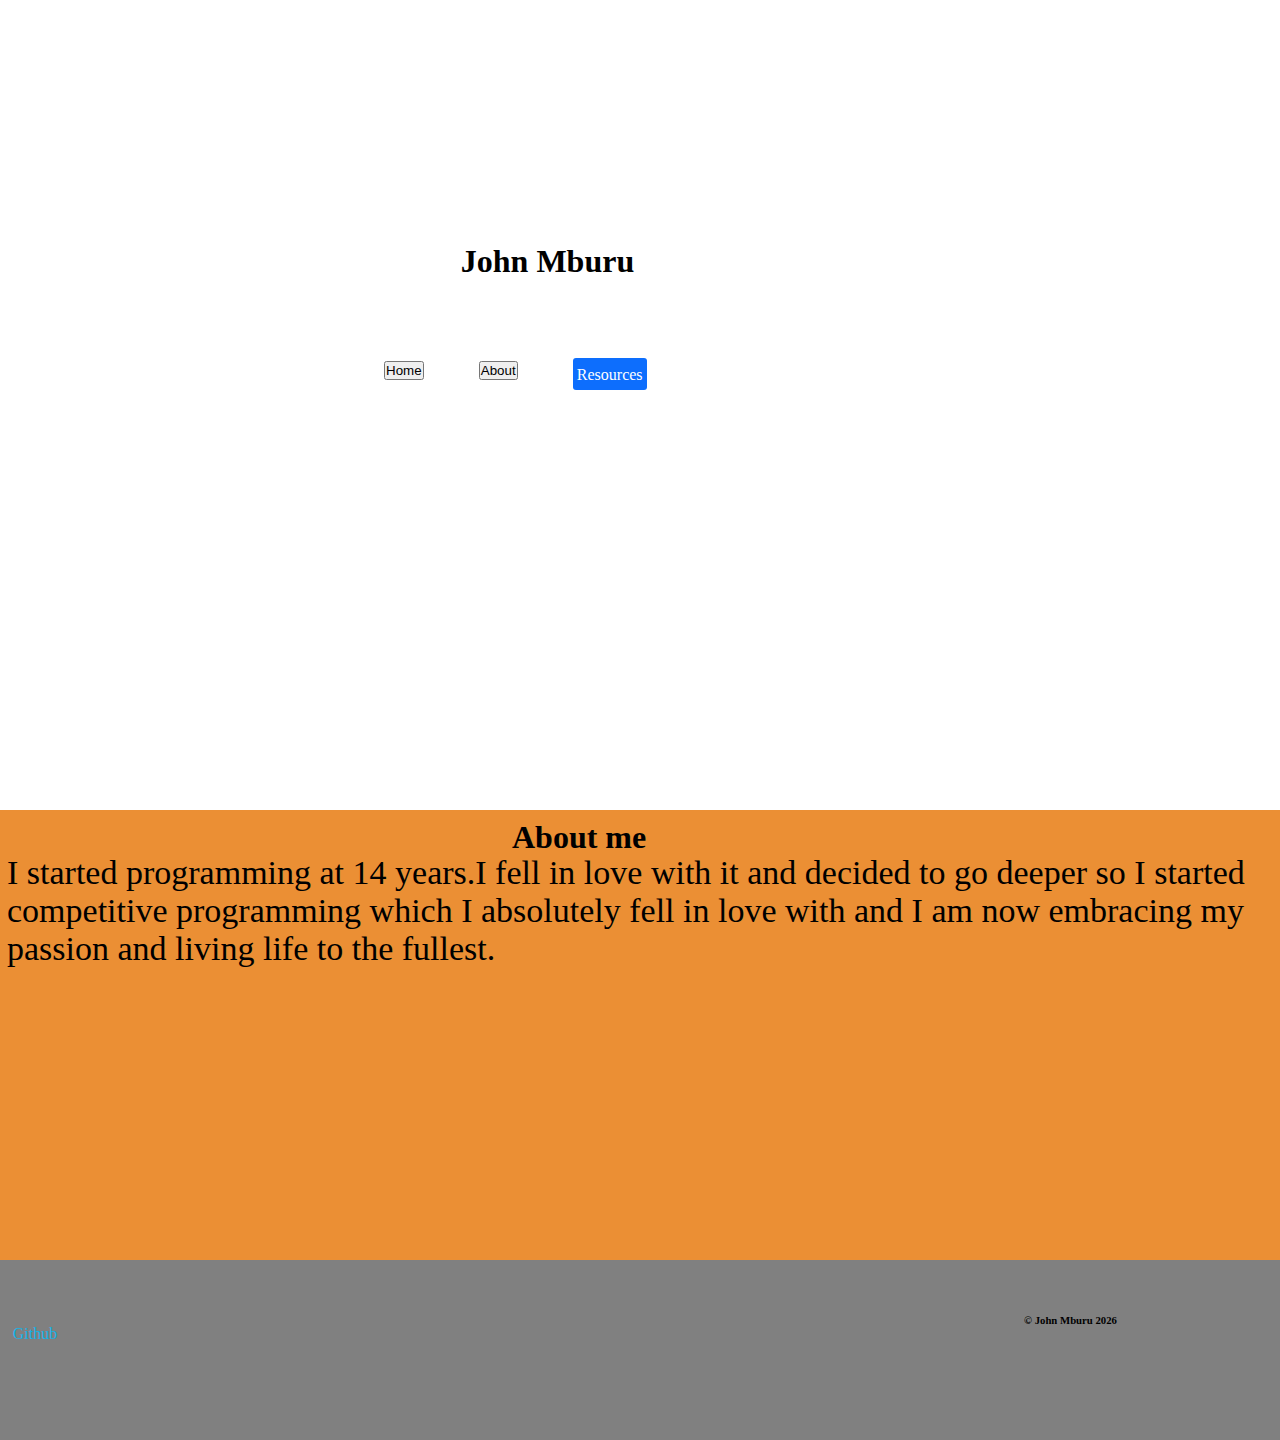
<file: index.html>
<!DOCTYPE html>
<html>
<head>
  <title>John Mburu</title>
  <meta name="viewport" content="width=device-width, initial-scale=1.0">
  <link rel="stylesheet" type="text/css" href="style.css">
  <link href="https://cdn.jsdelivr.net/npm/bootstrap@5.0.0-beta3/dist/css/bootstrap.min.css" rel="stylesheet" integrity="sha384-eOJMYsd53ii+scO/bJGFsiCZc+5NDVN2yr8+0RDqr0Ql0h+rP48ckxlpbzKgwra6" crossorigin="anonymous">

</head>
<body>

  <div class="main__page__attr">
  <h1 class="my__name">John Mburu</h1>
  <button type="button" class="btn btn-primary" id="hm_btn">Home</button>
  <button type="button" class="btn btn-primary" id="hm_btn2">About</button>
  <a class="resources__link" href="resources.html">Resources</a>

</div>

<div class="about__component" id="about">
  <h1 class="ab__header">About me</h1>
  <p class="ab_text">I started programming at 14 years.I fell in love with it and decided to go deeper so I started competitive programming which I absolutely fell in love with
  and I am now embracing my passion and living life to the fullest.
</p>

</div>


<div class="footer_component" id="footers">
  <a  class="Github__l"href="https://github.com/johnmburu761/johnmburu761.github.io">Github</a>
  <h6 id="copyrights" class="ctex">  &copy; John Mburu </h6>

  

</div>
</a>
  <script src="https://cdn.jsdelivr.net/npm/@popperjs/core@2.9.1/dist/umd/popper.min.js" integrity="sha384-SR1sx49pcuLnqZUnnPwx6FCym0wLsk5JZuNx2bPPENzswTNFaQU1RDvt3wT4gWFG" crossorigin="anonymous"></script>
<script src="https://cdn.jsdelivr.net/npm/bootstrap@5.0.0-beta3/dist/js/bootstrap.min.js" integrity="sha384-j0CNLUeiqtyaRmlzUHCPZ+Gy5fQu0dQ6eZ/xAww941Ai1SxSY+0EQqNXNE6DZiVc" crossorigin="anonymous"></script>
<script type="text/javascript" src="app.js"></script>
</body>
</html>
</file>
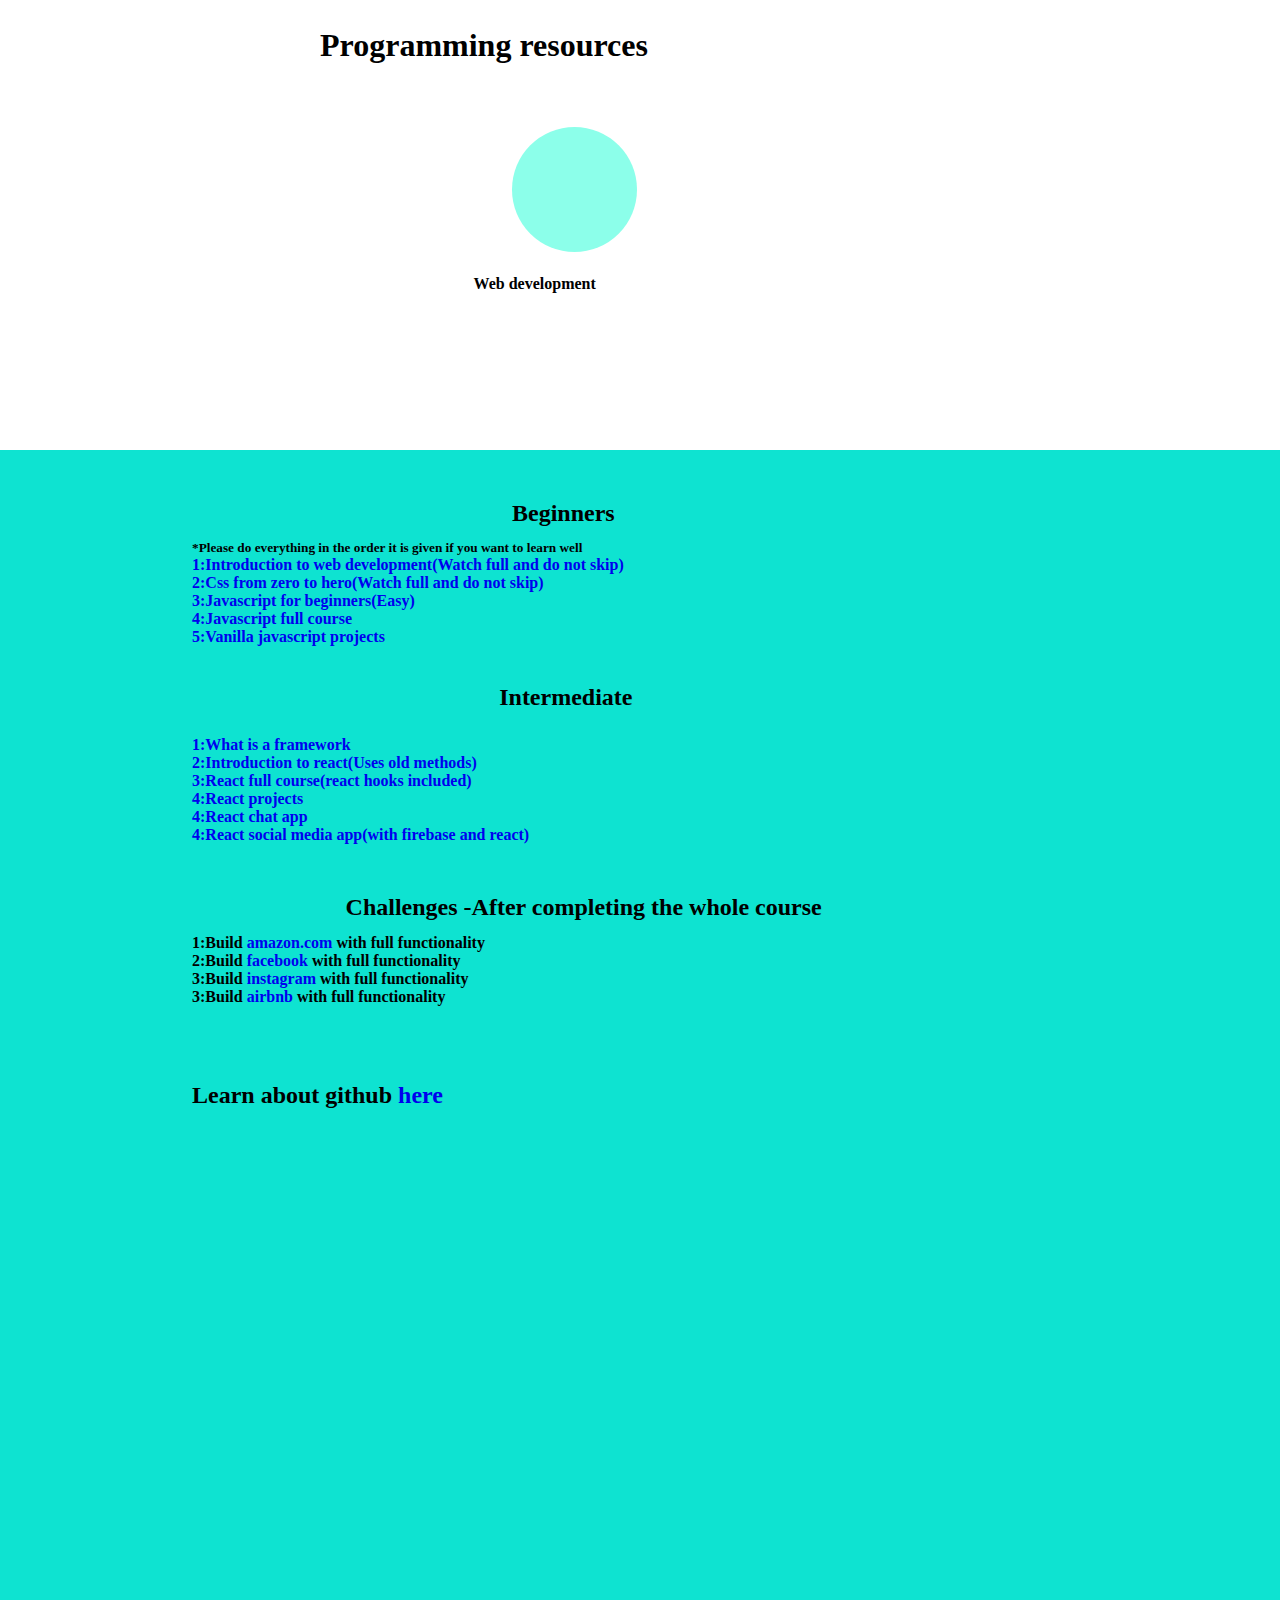
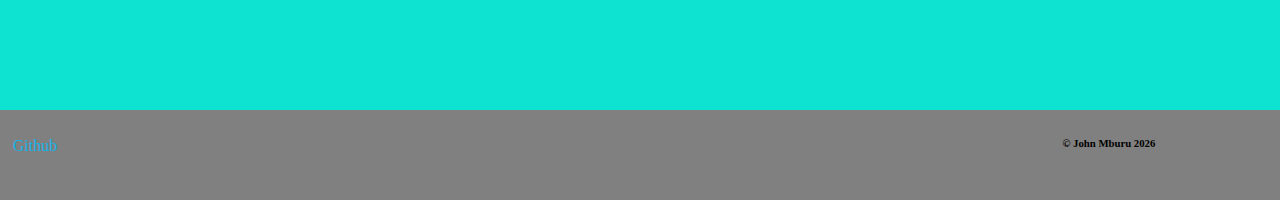
<file: resources.html>
<!DOCTYPE html>
<html>
<head>
	<title>John Mburu-Resources</title>
	<link rel="stylesheet" type="text/css" href="resources.css">
	<link rel="stylesheet" href="https://cdnjs.cloudflare.com/ajax/libs/font-awesome/5.15.3/css/all.min.css" integrity="sha512-iBBXm8fW90+nuLcSKlbmrPcLa0OT92xO1BIsZ+ywDWZCvqsWgccV3gFoRBv0z+8dLJgyAHIhR35VZc2oM/gI1w==" crossorigin="anonymous" />
	<link href="https://cdn.jsdelivr.net/npm/bootstrap@5.0.0-beta3/dist/css/bootstrap.min.css" rel="stylesheet" integrity="sha384-eOJMYsd53ii+scO/bJGFsiCZc+5NDVN2yr8+0RDqr0Ql0h+rP48ckxlpbzKgwra6" crossorigin="anonymous">
</head>
<body>

	<div class="main__res__cont">
		
		<h1 class="main__hdr">Programming resources</h1>
		<div class="web__dev__ic">
			<i class="fa fa-code fa-3x"  id="web__ic" aria-hidden="true"></i>
		</div>

		<h4 class="wb_dev">Web development</h4>
	</div>

	<div class="wb_dev_cont">
		<h2 class="bgn_tg">Beginners</h2>
		<h5 class="wrn_bn">*Please do everything in the order it is given if you want to learn well</h5>
		<h4 class="bgn_1p">

			<a class="pl_lk" href="https://youtu.be/-8ORfgUa8ow" target="_blank">1:Introduction to web development(Watch full and do not skip)</a>

		</h4>
		<h4 class="bgn_1p">

			<a class="pl_lk" href="https://youtu.be/1Rs2ND1ryYc" target="_blank">2:Css from zero to hero(Watch full and do not skip)</a>



		</h4>
		<h4 class="bgn_1p">

			<a class="pl_lk" href="https://youtu.be/W6NZfCO5SIk" target="_blank">3:Javascript for beginners(Easy)</a>



		</h4>

		<h4 class="bgn_1p">

			<a class="pl_lk" href="https://youtu.be/2Ji-clqUYnA" target="_blank">4:Javascript full course</a>



		</h4>
		<h4 class="bgn_1p">

			<a class="pl_lk" href="https://youtu.be/c5SIG7Ie0dM" target="_blank">5:Vanilla javascript projects</a>



		</h4>

		<h2 class="intermdite_bg">
			Intermediate
		</h2>

		<h4 class="idm_1p">

			<a class="pl_lk" href="https://youtu.be/1a5VKUc0AUc" target="_blank">1:What is a framework</a>



		</h4>
		<h4 class="idm_1p">

			<a class="pl_lk" href="https://youtu.be/Ke90Tje7VS0" target="_blank">2:Introduction to react(Uses old methods)</a>




		</h4>

		<h4 class="idm_1p">

			<a class="pl_lk" href="https://youtu.be/4UZrsTqkcW4" target="_blank">3:React full course(react hooks included)</a>




		</h4>

		

<h4 class="idm_1p">

			<a class="pl_lk" href="https://youtu.be/a_7Z7C_JCyo" target="_blank">4:React projects</a>




		</h4>

<h4 class="idm_1p">

			<a class="pl_lk" href="https://youtu.be/jcOKU9f86XE" target="_blank">4:React chat app</a>




		</h4>
		


<h4 class="idm_1p">

			<a class="pl_lk" href="https://youtu.be/m_u6P5k0vP0" target="_blank">4:React social media app(with firebase and react)</a>




		</h4>
		<h2 class="chllng_bg">
			Challenges -After completing the whole course
		</h2>

		<h4 class="cllng_1p">

			1:Build <a class="pl_lk" href="https://www.amazon.com/" target="_blank">amazon.com</a>
			with full functionality





		</h4>
		<h4 class="cllng_1p">

			2:Build <a class="pl_lk" href="https://www.facebook.com/" target="_blank">facebook</a>
			with full functionality





		</h4>

		<h4 class="cllng_1p">
			3:Build <a class="pl_lk" href="https://www.instagram.com/" target="_blank">instagram</a>
			with full functionality
		</h4>
		
	<h4 class="cllng_1p">
			3:Build <a class="pl_lk" href="https://www.airbnb.com/
" target="_blank">airbnb</a>
			with full functionality
		</h4>

		<h2 class="ln_gt">Learn about github <a href="https://youtu.be/lvF_9pf5p3Q" class="pl_lk">here</a></h2>


	</div>
	<div class="ft_cpt">
			<a  class="Github__l"href="https://github.com/johnmburu761/johnmburu761.github.io">Github</a>
		<h6 class="cprt" id="copyrights">
			&copy; John Mburu  
		</h6>
	</div>

	<script src="https://cdn.jsdelivr.net/npm/@popperjs/core@2.9.1/dist/umd/popper.min.js" integrity="sha384-SR1sx49pcuLnqZUnnPwx6FCym0wLsk5JZuNx2bPPENzswTNFaQU1RDvt3wT4gWFG" crossorigin="anonymous"></script>
<script src="https://cdn.jsdelivr.net/npm/bootstrap@5.0.0-beta3/dist/js/bootstrap.min.js" integrity="sha384-j0CNLUeiqtyaRmlzUHCPZ+Gy5fQu0dQ6eZ/xAww941Ai1SxSY+0EQqNXNE6DZiVc" crossorigin="anonymous"></script>
	<script type="text/javascript" src="resources.js"></script>
</body>
</html>
</file>
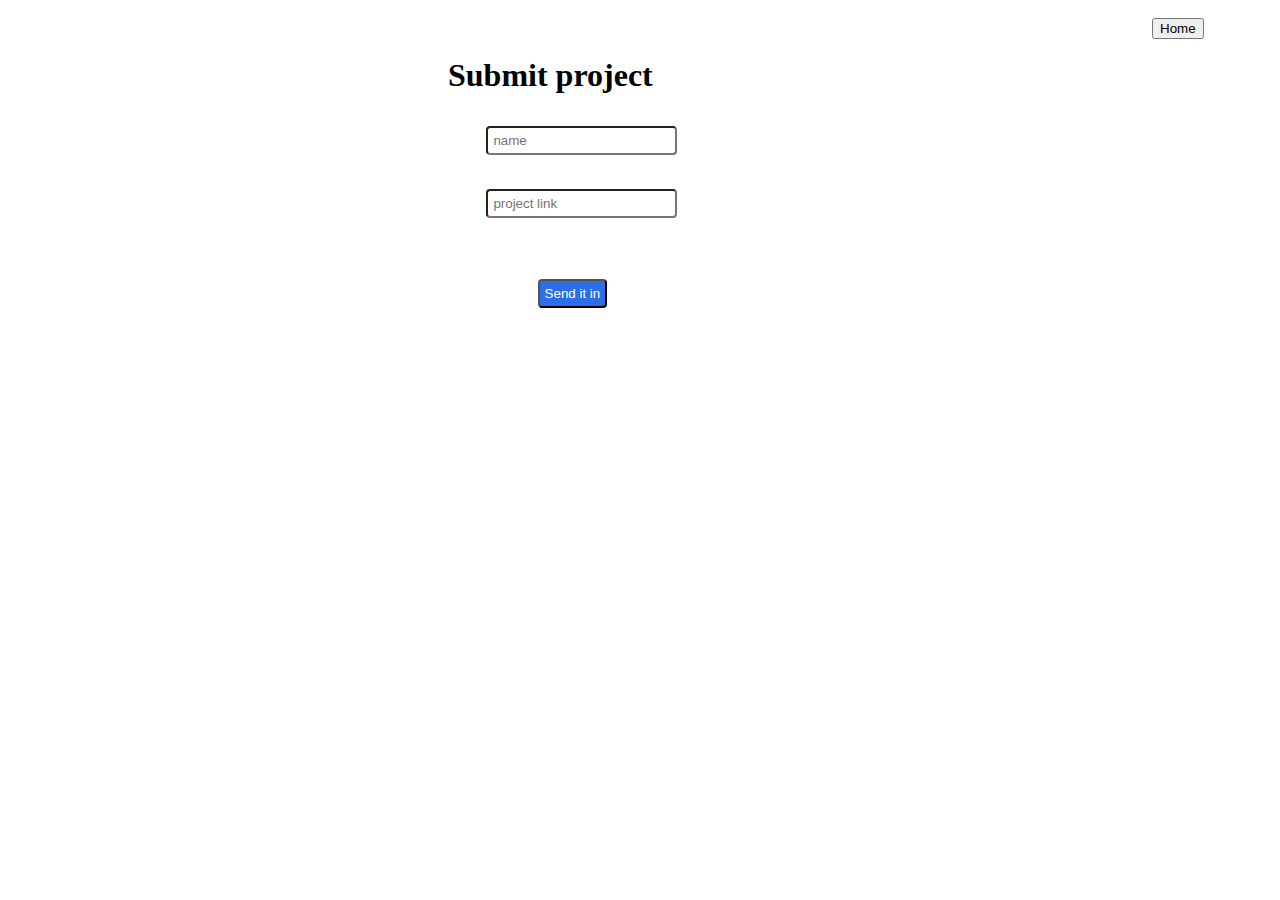
<file: submit.html>
<!DOCTYPE html>
<html>
<head>
	<title>Submit project</title>
	<link href="https://cdn.jsdelivr.net/npm/bootstrap@5.0.0-beta3/dist/css/bootstrap.min.css" rel="stylesheet" integrity="sha384-eOJMYsd53ii+scO/bJGFsiCZc+5NDVN2yr8+0RDqr0Ql0h+rP48ckxlpbzKgwra6" crossorigin="anonymous">
</head>
<body>
	<style type="text/css">
		.hdr{
			position: absolute;
			left:35%;
			top:4%;
		}
		.gt_lk_sb{
			position:absolute;
			left:38%;
			top:14%;
			padding:5px;
			border-radius: 4px;
		}
		.gt_lk_sb2{
			position: absolute;
			left:38%;
			top:20%;
			padding: 5px;
			margin-top:9px;	
			border-radius: 4px;

		}
		.gt_lk_sb3{
			position: absolute;
			left:42%;
			top:30%;
			padding: 5px;
			margin-top:9px;	
			border-radius: 4px;
			background-color: #2c6ee8;
			color: white;
			outline: none;
			
		}
		#home__btn{
			position: absolute;
			left:90%;
			top:2%;
		}
	</style>
	<button type="button" class="btn btn-primary" id="home__btn">Home</button>
	<h1 class="hdr">Submit project</h1>
	<form  action="mailto:johnmburu761cp@gmail.com" method="get" enctype="text/plain">
			
			<input type="text" class="gt_lk_sb" placeholder="name"><br/>
			<br/>
			<br/>

			<input type="text" class="gt_lk_sb2" placeholder="project link"><br/>
			<button type="submit" class="gt_lk_sb3">Send it in</button>
		</form>
		<script type="text/javascript">
			const btn  = document.getElementById("home__btn");
			btn.addEventListener("click",() => {
				window.location.href="https://www.johnmburu761.github.io";
			})
		</script>
		<script src="https://cdn.jsdelivr.net/npm/@popperjs/core@2.9.1/dist/umd/popper.min.js" integrity="sha384-SR1sx49pcuLnqZUnnPwx6FCym0wLsk5JZuNx2bPPENzswTNFaQU1RDvt3wT4gWFG" crossorigin="anonymous"></script>

<script src="https://cdn.jsdelivr.net/npm/bootstrap@5.0.0-beta3/dist/js/bootstrap.min.js" integrity="sha384-j0CNLUeiqtyaRmlzUHCPZ+Gy5fQu0dQ6eZ/xAww941Ai1SxSY+0EQqNXNE6DZiVc" crossorigin="anonymous"></script>
</body>
</html>
</file>
<file: style.css>
*{
	margin: 0;
	padding:0;
}
.main__page__attr{
	position:absolute;
	width:100%;
	background: transparent;
	height:90%;
	margin: 0;


}
div{
	overflow: hidden;
}
.my__name{

	position: relative;
	top:30%;
	left: 36%;
}
#hm_btn{
	position:relative;
	top:40%;
	left:30%;
}
#hm_btn2{
	position:relative;
	top:40%;
	left:34%;
}

.about__component{
	position: absolute;
	top:90%;
	width: 100%;
	height:50%;
	background-color: #eb8f34;
}
.footer_component{
	position: absolute;
	top:140%;
	width: 100%;
	height:20%;
	background-color: gray;
}
.ctex{
	position: relative;
	left:80%;
	top:20%;
}
.ab__header{
	position: relative;
	left:40%;
	top:2%;

}
.ab_text{
	margin: 7px;
	font-size:34px;
}
.resources__link{
	position:relative;
	top:40.5%;
	left:38%;
	text-decoration: none;
	padding-left:4px;
	padding-right: 4px;
	padding-top: 7.5px;
	padding-bottom: 7.5px; 
	
	border-radius: 3px;
	background-color: #0d6efd;
	color:white;
}

.resources__link:hover{
	color:white;
}
.Github__l{
	text-decoration: none;

	color:#13b3e8;
	position: relative;
	left:1%;
	top:36%;

}
@media screen and (max-width: 800px){
	.main__page__attr{
	position:absolute;
	width:100%;
	
	height:80%;


	}
	div{
		overflow: hidden;
	}
	.my__name{
		position: relative;
		top:30%;
		left:30%;
	}
	#hm_btn{
		position: relative;
		top:39%;
		left:16%;
	}
	#hm_btn2{
		position: relative;
		top:39%;
		left:20%;
	}
	#hm_btn3{
		position: relative;
		top:39%;
		left:24%;
	}
	.about__component{
		position: absolute;
		top:80%;
		width: 100%;
		height:50%;
		background-color: #eb8f34;
		overflow: scroll;
}
	.footer_component{
		position:absolute;
		top:130%;
		width:100%;
		height:20%;
		border:1px solid  grey;
		background: gray;
		

	}
	.ctex{
		position: relative;
		top:20%;
		left:40%;
	}
	.resources__link{
	position:relative;
	top:39.5%;
	left:24%;
	text-decoration: none;
	padding-left:4px;
	padding-right: 4px;
	padding-top: 7.5px;
	padding-bottom: 7.5px; 
	
	border-radius: 3px;
	background-color: #0d6efd;
	color:white;
}
.resources__link:hover{
	color:white;
}

}
</file>
<file: resources.css>
*{
	margin:0;
	padding:0;
}
div{
	overflow: hidden;
}
.main__res__cont{
	position: absolute;
	width: 100%;
	height: 50%;





}
.main__hdr{
	position: relative;
	left:25%;
	top:6%;
}
.web__dev__ic{
	position: relative;
	width:125px;
	border-radius: 50%;
	height:125px;
	left:40%;
	top:20%;
	background-color: #8cffea;
/*	border:1px solid black;*/
	cursor:pointer;
}
.wb_dev{
	position: relative;
	left:37%;
	top:25%;
}
#web__ic{
	position: relative;
	left:25%;
	top:30%;
	color:black;
	width: 100px;
	height:100px;


}

.wb_dev_cont{
	position: absolute;
	width:100%;
	top:50%;
	background-color: #0ee3d1;
	height:140%;
}

.pl_lk{
	text-decoration: none;
}
.bgn_tg{
	position: relative;
	top:4%;
	left:40%;
}
.wrn_bn{
	position: relative;
	top:5%;
	left:15%;
}
.bgn_1p{
	position: relative;
	top:5%;
	left:15%;

}

.intermdite_bg{
	position: relative;
	left:39%;
	top:8%;
}
.idm_1p{
	position: relative;
	top:10%;
	left:15%;
}
.chllng_bg{
	position: relative;
	left:27%;
	top:14%;
}
.cllng_1p{
	position:relative;
	top:15%;
	left:15%;
}
.sb_bag{
	position: relative;
	top:20%;
	left:15%;
}
.ln_gt{
	position: relative;
	top:21%;
	left:15%;
}
.ft_cpt{
	position: absolute;
	top:190%;
	width: 100%;
	height:10%;
	background-color:gray;
}
.cprt{
	position: relative;
	left:83%;
	top:10%;
}
.Github__l{
	text-decoration: none;

	color:#13b3e8;
	position: relative;
	left:1%;
	top:30%;

}
@media screen and (max-width: 800px;){
	*{
		margin: 0;
		padding: 0;
	}
	div{
		overflow: hidden;
	}
	.main__res__cont{
	position: absolute;
	width: 100%;
	height: 50%;
	
	border:1px solid blue; 


	}
	.main__hdr{
	position: relative;
	left:25%;
	top:6%;
}
.web__dev__ic{
	position: relative;
	width:125px;
	border-radius: 50%;
	height:125px;
	left:40%;
	top:20%;
	background-color: #8cffea;
/*	border:1px solid black;*/
	cursor:pointer;
}
.wb_dev{
	position: relative;
	left:37%;
	top:25%;
}
#web__ic{
	position: relative;
	left:25%;
	top:30%;
	color:#black;
	width: 100px;
	height:100px;


}

.wb_dev_cont{
	position: absolute;
	width:100%;
	top:50%;
	background-color: #0ee3d1;
	height:140%;
}

.pl_lk{
	text-decoration: none;
}
.bgn_tg{
	position: relative;
	top:4%;
	left:40%;
}
.wrn_bn{
	position: relative;
	top:5%;
	left:15%;
}
.bgn_1p{
	position: relative;
	top:5%;
	left:15%;

}

.intermdite_bg{
	position: relative;
	left:39%;
	top:1%;

}
.idm_1p{
	position: relative;
	margin: 8px;
	top:10%;
	left:15%;
}
.chllng_bg{
	position: relative;
	left:27%;
	top:16%;
}
.cllng_1p{
	position:relative;
	top:15%;
	left:15%;
}
}
</file>
